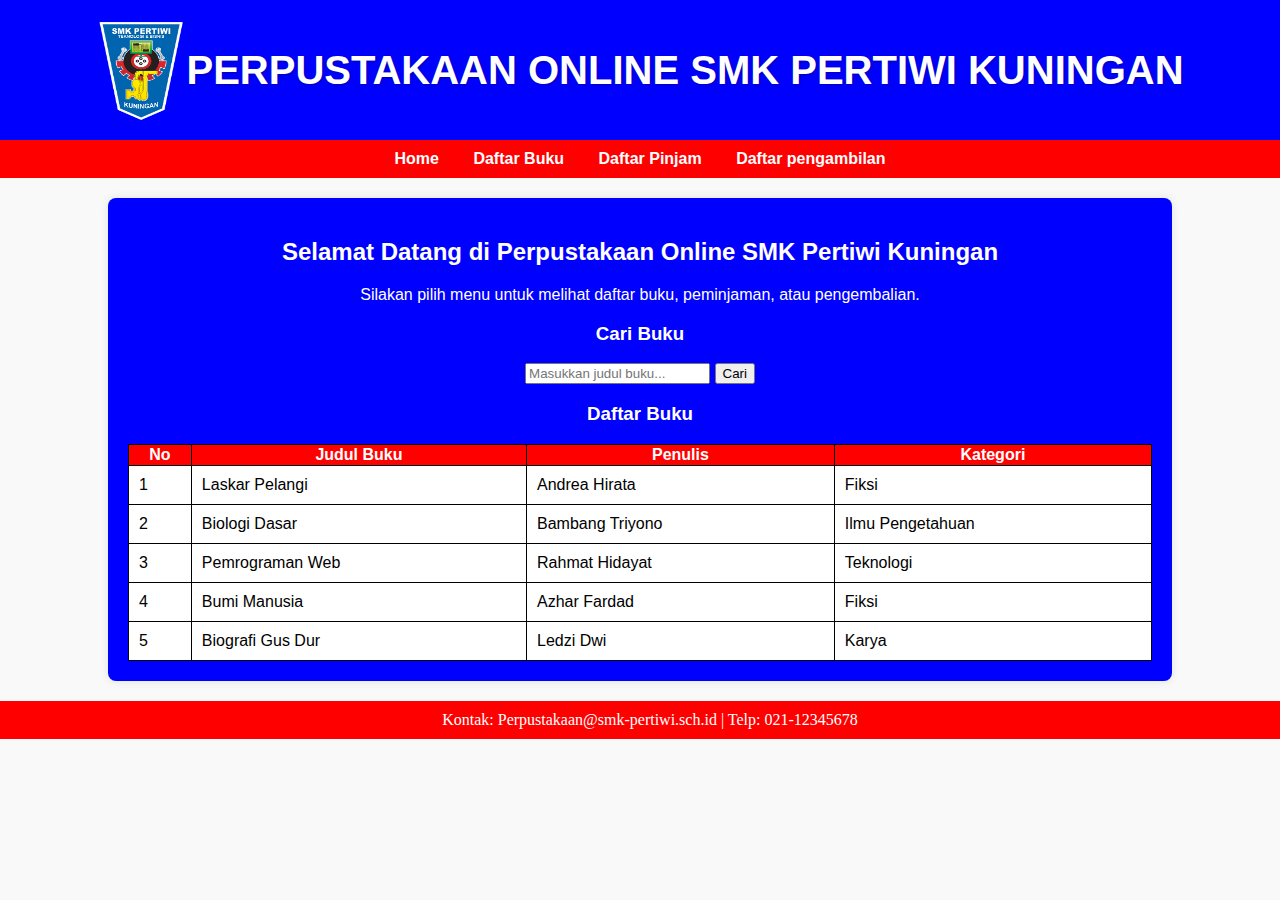
<file: index.html>
<!DOCTYPE html>
<html lang="id">

<head>
    <meta charset="UTF-8">
    <title>Perpustakaan Online | SMK PERTIWI KUNINGAN</title>
    <link rel="stylesheet" href="latihan.css">
    <script src="script.js" defer></script>
    <link rel="icon" type="image/png" a href="logo Smk Pertiwi 2.png">
</head>

<body>
    <header>
        <div class="logo">
            <img src="logo Smk Pertiwi 2.png" alt="logo">
            <h1>PERPUSTAKAAN ONLINE SMK PERTIWI KUNINGAN</h1>
        </div>
    </header>

    <nav>
        <a href="home.html">Home</a>
        <a href="daftar-buku.html">Daftar Buku</a>
        <a href="daftar-pinjam.html">Daftar Pinjam</a>
        <a href="daftar-pengambilan.html">Daftar pengambilan</a>
    </nav>

    <main>
        <div class="intro">
        <h2>Selamat Datang di Perpustakaan Online SMK Pertiwi Kuningan</h2>
        <p>Silakan pilih menu untuk melihat daftar buku, peminjaman, atau pengembalian.</p>

        <h3>Cari Buku</h3>
        <input type="text" id="searchInput" placeholder="Masukkan judul buku...">
        <button onclick="cariBuku()">Cari</button>
        </div>

        <h3>Daftar Buku</h3>
        <table id="tabelBuku">
            <tr>
                <th>No</th>
                <th>Judul Buku</th>
                <th>Penulis</th>
                <th>Kategori</th>
            </tr>
            <tr>
                <td>1</td>
                <td>Laskar Pelangi</td>
                <td>Andrea Hirata</td>
                <td>Fiksi</td>
            </tr>
            <tr>
                <td>2</td>
                <td>Biologi Dasar</td>
                <td>Bambang Triyono</td>
                <td>Ilmu Pengetahuan</td>
            </tr>
            <tr>
                <td>3</td>
                <td>Pemrograman Web</td>
                <td>Rahmat Hidayat</td>
                <td>Teknologi</td>
            </tr>
            <tr>
                <td>4</td>
                <td>Bumi Manusia</td>
                <td>Azhar Fardad</td>
                <td>Fiksi</td>
            </tr>
            <tr>
                <td>5</td>
                <td>Biografi Gus Dur</td>
                <td>Ledzi Dwi</td>
                <td>Karya</td>
            </tr>
        </table>
    </main>

    <footer>
        Kontak: Perpustakaan@smk-pertiwi.sch.id | Telp: 021-12345678
    </footer>
</body>

</html>
</file>
<file: latihan.css>
body {
    font-family: Arial, sans-serif;
    background-color: #f9f9f9;
    text-align: center;
    margin: 0;
    padding: 0;
}

header {
    background-color: blue;
    padding: 20px;
    text-align: center;
}

nav {
    background-color: red;
    padding: 10px;
    text-align: center;
}

nav a {
    color: white;
    text-decoration: none;
    margin: 0 15px;
    font-weight: bold;
}

nav a:hover {
    text-decoration: underline; 
}

main {
    padding: 20px;
    background: blue;
    margin: 20px auto;
    width: 80%;
    border-radius: 8px;
    box-shadow: 0 0 10px rgba(0, 0, 0, 0.1);
}


footer {
    background-color: red;
    color: white;
    text-align: center;
    padding: 10px;
    position: relative;
    bottom: 0;
    width: 100%;
    font-family: 'Times New Roman', Times, serif;
}
table {
    width: 100%;
    border-collapse: collapse;
    background-color: white;
    margin: 0 auto;
}

td {
    border: 1px solid #000000;
    padding: 10px;
    text-align: left;
}

th {
    background-color: #ff0000;
    color: white;
    border: 1px solid black;
}

.logo {
  display: flex;
  align-items: center;
  justify-content: center;
  color: white;
  font-size: 20px;
  text-shadow: 1px 1px 3px rgba(0,0,0,0.3);
}

.logo img{
  width: 90px;
  height: 100px;
}

h2{
    color: white;
}

p {
    color: white;
}

h3 {
    color: white;
}
</file>
